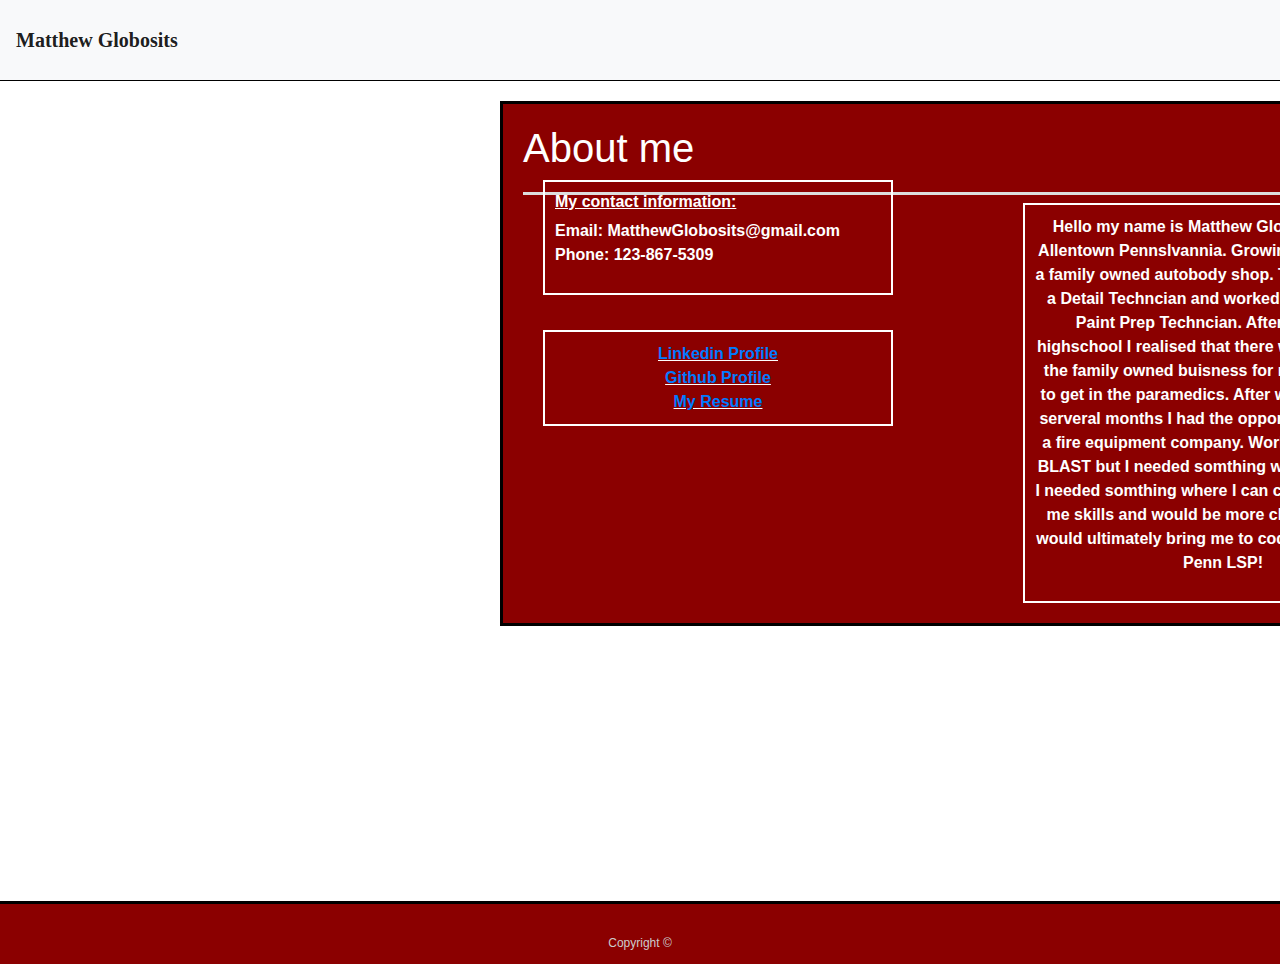
<file: index.html>
<!doctype html>
<html lang="en-us">

<head>
  <meta charset="UTF-8">
  <title>About | Matthew Globosits</title>
  <link rel="stylesheet" type="text/css" href="./style.css">
  <link rel="stylesheet" href="https://stackpath.bootstrapcdn.com/bootstrap/4.4.1/css/bootstrap.min.css"
    integrity="sha384-Vkoo8x4CGsO3+Hhxv8T/Q5PaXtkKtu6ug5TOeNV6gBiFeWPGFN9MuhOf23Q9Ifjh" crossorigin="anonymous">
  <script src="https://stackpath.bootstrapcdn.com/bootstrap/4.4.1/js/bootstrap.min.js"
    integrity="sha384-wfSDF2E50Y2D1uUdj0O3uMBJnjuUD4Ih7YwaYd1iqfktj0Uod8GCExl3Og8ifwB6"
    crossorigin="anonymous"></script>
</head>

<body>
  <div class="layout">
    <div class="row">
      <div class="col-lg-12 col-xs-12">
        <header>
          <nav class="navbar navbar-expand-lg navbar-light bg-light">
            <a class="navbar-brand" href="#">Matthew Globosits</a>
            <button class="navbar-toggler" type="button" data-toggle="collapse" data-target="#navbarNav"
              aria-controls="navbarNav" aria-expanded="false" aria-label="Toggle navigation">
              <span class="navbar-toggler-icon"></span>
            </button>
            <div class="collapse navbar-collapse" id="navbarNav">
              <ul class="navbar-nav">
                <li class="nav-item active">
                  <a class="nav-link" href="index.html">About </a>
                </li>
                <li class="nav-item">
                  <a class="nav-link" href="portfolio.html">My work</a>
                </li>
                <li class="nav-item">
                  <a class="nav-link" href="contact.html">Contact</a>
                </li>

              </ul>
            </div>
          </nav>
        </header>
      </div>
    </div>
  </div>

  <div class="layout">
  
      <div class="card-body ">
        <!-- <div class="col-lg-12 col-xs-12"> -->
          <h1>About me</h1>
          <!-- <div class="image">
            <img
              src="https://media1.giphy.com/media/wR4bJk4jF5Tl6/giphy.gif?cid=790b76119bdd7355114b678350e3bef7f8daa4e85f1417f9&rid=giphy.gif"
              class="card-img-top col-xs-3" alt="...">
            </div> -->

              <div class="info col-xs-3">
                <h6>My contact information:</h6> 
                
                    <p>
                  Email: MatthewGlobosits@gmail.com
                  <br>
                  Phone: 123-867-5309
                </p>
              </div>
        <div class="box-1">
          <a href="https://www.linkedin.com/in/matthew-globosits-b735b3198/">Linkedin Profile</a>
          <br>
            <a href="https://github.com/MatthewGlobosits">Github Profile</a>
            <br>
            <a href="https://my.indeed.com/p/matthewg-m714iyu">My Resume</a>
        </div>
      <div class="text">
          <p> Hello my name is Matthew Globosits. I live in Allentown Pennslvannia. Growing up I worked in a family
            owned autobody shop. There I started as a Detail Techncian and worked my way up to a Paint Prep Techncian.
            After graduating highschool I realised that there wasn't a future at the family owned buisness for me, so I
            decided to get in the paramedics. After working there for serveral months I had the opportunity to work at a
            fire equipment company. Working there was a BLAST but I needed somthing with more growth. I needed somthing
            where I can constintly inprove me skills and would be more challenging. This would ultimately bring me to coding
            bootcamp at Penn LSP!</p>
            </div>
        </div>
      </div>
    
  
  
  
  <div class="footer col-lg-12 ">
    <footer>
      Copyright &copy;
    </footer>
    </div>

</body>

</html>
</file>
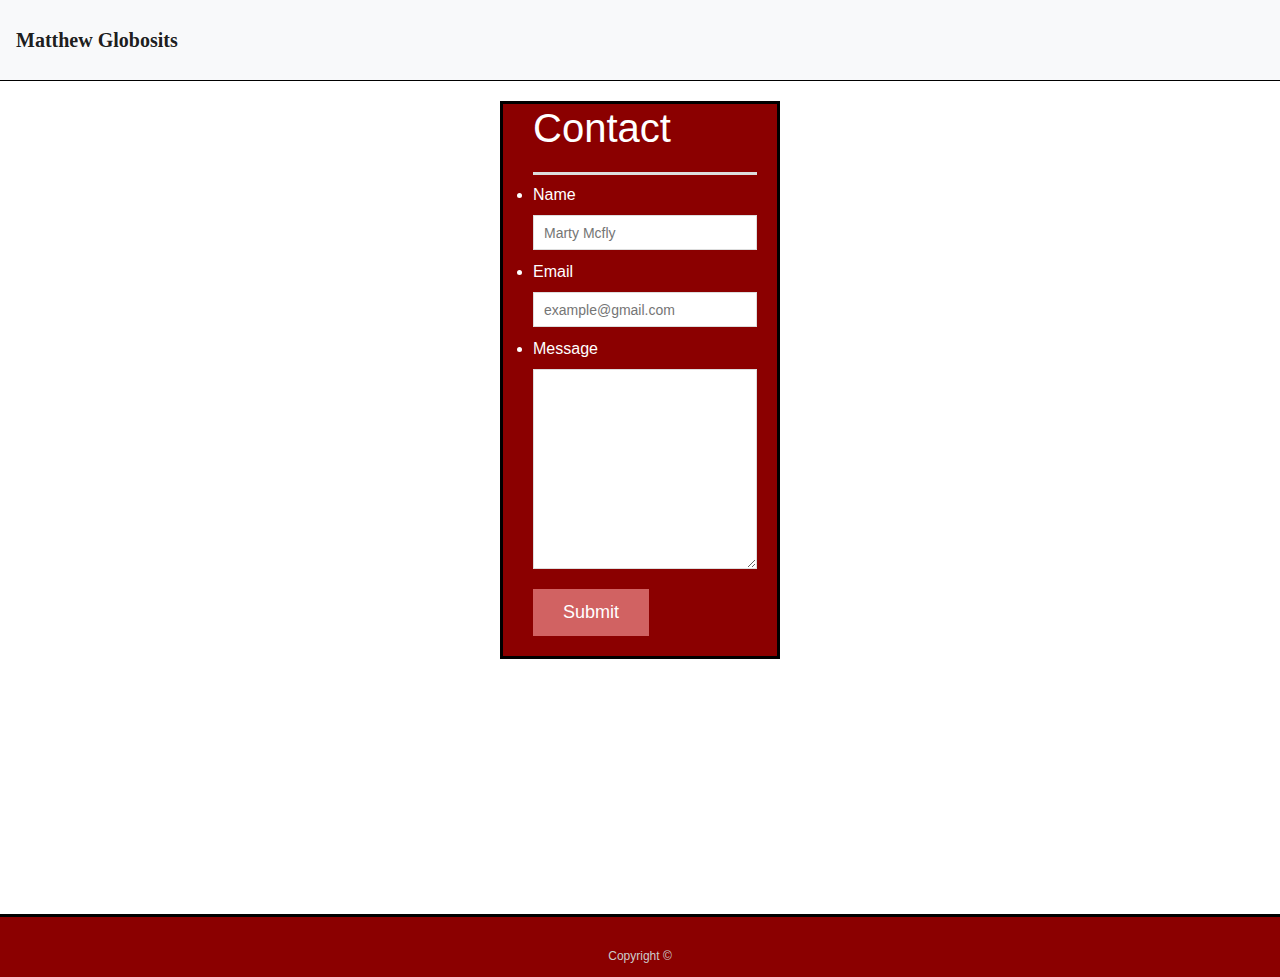
<file: contact.html>
<!doctype html>
<html lang="en-us">

<head>
  <meta charset="UTF-8">
  <title>Contact | Matthew Globosits</title>
  <link rel="stylesheet" type="text/css" href="style.css">
  <link rel="stylesheet" href="https://stackpath.bootstrapcdn.com/bootstrap/4.4.1/css/bootstrap.min.css"
    integrity="sha384-Vkoo8x4CGsO3+Hhxv8T/Q5PaXtkKtu6ug5TOeNV6gBiFeWPGFN9MuhOf23Q9Ifjh" crossorigin="anonymous">
  <script src="https://stackpath.bootstrapcdn.com/bootstrap/4.4.1/js/bootstrap.min.js"
    integrity="sha384-wfSDF2E50Y2D1uUdj0O3uMBJnjuUD4Ih7YwaYd1iqfktj0Uod8GCExl3Og8ifwB6" crossorigin="anonymous">

    </script>
</head>

<body>
  <header>
    <nav class="navbar navbar-expand-lg navbar-light bg-light">
      <a class="navbar-brand" href="#">Matthew Globosits</a>
      <button class="navbar-toggler" type="button" data-toggle="collapse" data-target="#navbarNav"
        aria-controls="navbarNav" aria-expanded="false" aria-label="Toggle navigation">
        <span class="navbar-toggler-icon"></span>
      </button>
      <div class="collapse navbar-collapse" id="navbarNav">
        <ul class="navbar-nav">
          <li class="nav-item active">
            <a class="nav-link" href="index.html">About <span class="sr-only">(current)</span></a>
          </li>
          <li class="nav-item">
            <a class="nav-link" href="portfolio.html">My work</a>
          </li>
          <li class="nav-item">
            <a class="nav-link" href="contact.html">Contact</a>
          </li>

        </ul>
      </div>
    </nav>
  </header>
  <div class="layout">
    <div class="row">
      <div class=" col-lg-12 col-xs-6">
        <div id="main-container" class="container-1">
          <section class="main-section">
            <h1>Contact</h1>

            <form id="contact-form">
              <ul>
                <li>
                  <label for="name">Name</label>
                  <input type="text" id="name" name="name" placeholder="Marty Mcfly" required="required">
                </li>
                <li>
                  <label for="email">Email</label>
                  <input type="email" id="email" name="email" placeholder="example@gmail.com" required="required">
                </li>
                <li>
                  <label for="message">Message</label>
                  <textarea id="message" name="message" required="required"></textarea>
                </li>
              </ul>
              <input type="submit">
            </form>

          </section>

        </div>
      </div>
    </div>
  </div>







  <div class="layout">
    <div class="row">
      <div class=" col-lg-12">
        <div class="col-xs-12">
          
          <div class="footer-2">
            <footer>
              Copyright &copy;
            </footer>
            </div>
          </div>
        </div>
      </div>
    </div>
</body>

</html>
</file>
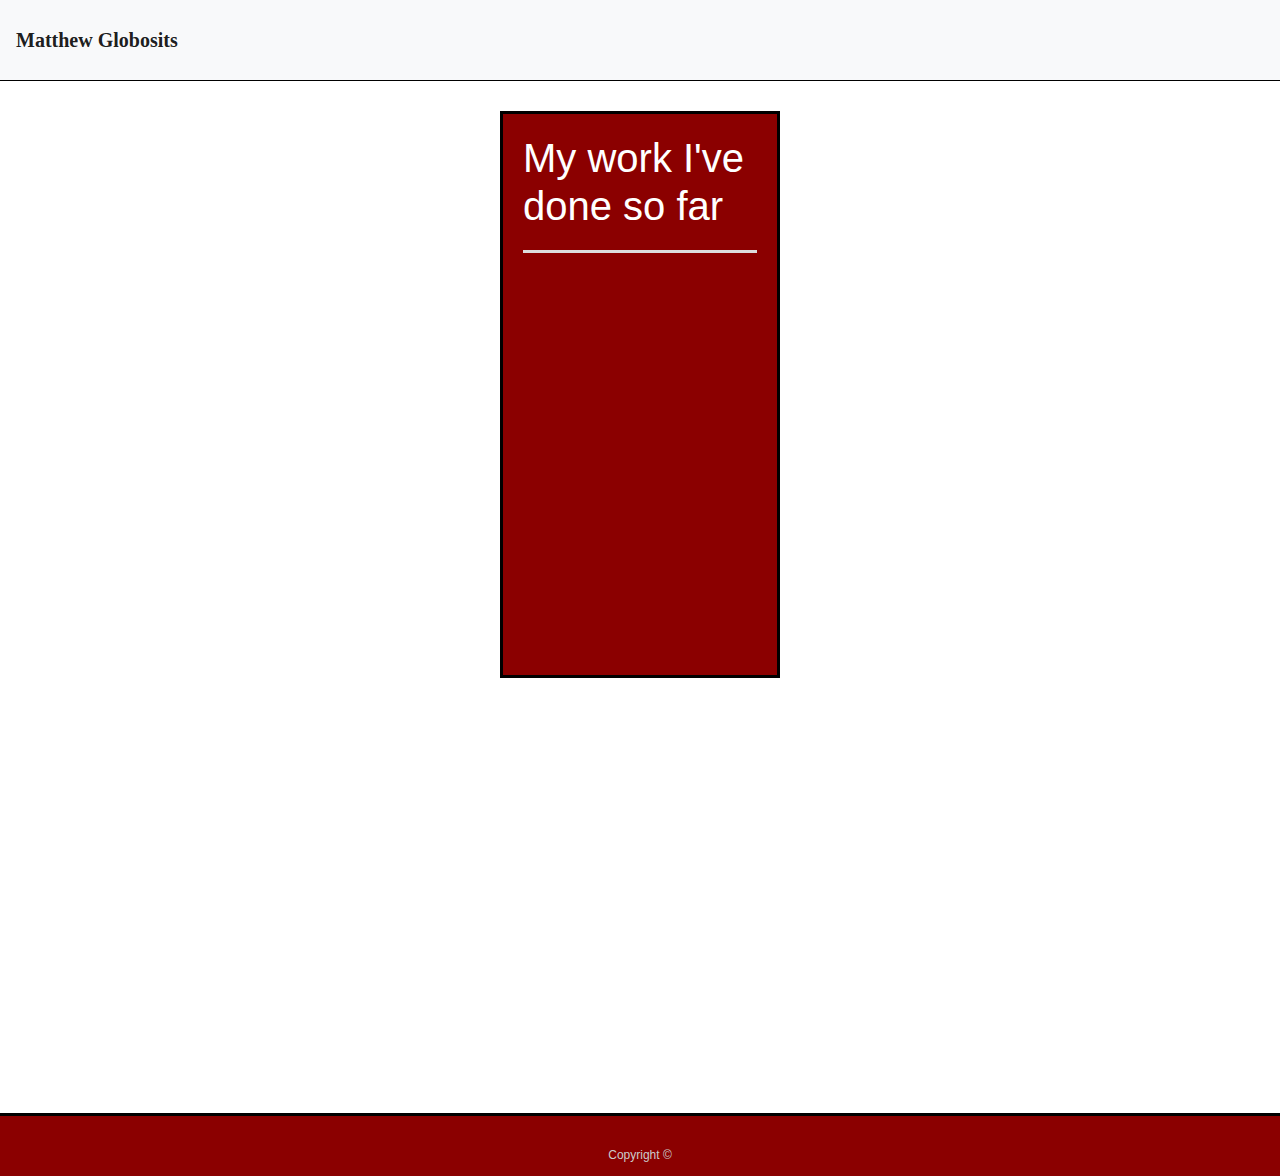
<file: portfolio.html>
<!doctype html>
<html lang="en-us">

<head>
  <meta charset="UTF-8">
  <title>Portfolio | Your Name</title>
  <link rel="stylesheet" type="text/css" href="style.css">
  <link rel="stylesheet" href="https://stackpath.bootstrapcdn.com/bootstrap/4.4.1/css/bootstrap.min.css"
    integrity="sha384-Vkoo8x4CGsO3+Hhxv8T/Q5PaXtkKtu6ug5TOeNV6gBiFeWPGFN9MuhOf23Q9Ifjh" crossorigin="anonymous">
  <script src="https://stackpath.bootstrapcdn.com/bootstrap/4.4.1/js/bootstrap.min.js"
    integrity="sha384-wfSDF2E50Y2D1uUdj0O3uMBJnjuUD4Ih7YwaYd1iqfktj0Uod8GCExl3Og8ifwB6"
    crossorigin="anonymous"></script>
</head>

<body>
  <header>
    <nav class="navbar navbar-expand-lg navbar-light bg-light">
      <a class="navbar-brand" href="index.html">Matthew Globosits</a>
      <button class="navbar-toggler" type="button" data-toggle="collapse" data-target="#navbarNav"
        aria-controls="navbarNav" aria-expanded="false" aria-label="Toggle navigation">
        <span class="navbar-toggler-icon"></span>
      </button>
      <div class="collapse navbar-collapse" id="navbarNav">
        <ul class="navbar-nav">
          <li class="nav-item active">
            <a class="nav-link" href="index.html">About <span class="sr-only">(current)</span></a>
          </li>
          <li class="nav-item">
            <a class="nav-link" href="portfolio.html">My work</a>
          </li>
          <li class="nav-item">
            <a class="nav-link" href="contact.html">Contact</a>
          </li>
        </ul>
      </div>
    </nav>
  </header>

  <div id="main-box" class="box">
    <section class="main-section">
      <h1>My work I've done so far</h1>
      <div class="work-box"> 
      <!-- word guess game -->
      <div class="work col-sm-6">
        <h3> <a href="https://matthewglobosits.github.io/Word-Guess-Game/" alt="Word Guess" style="color: white;">Word Guess</a></h3>
      </div>
        <!-- crystal game -->
        <div class="work1 col-sm-6">
          <h3> <a href="https://matthewglobosits.github.io/Unit-4-game/" alt="Word Guess" style="color: white;">Crystal Game</a></h3> 
        </div>
        
        <!-- trivia game -->
        <div class="work2 col-sm-6">
          <h3> <a href=" https://matthewglobosits.github.io/TriviaGame/" alt="Trivia Game" style="color: white;">Trivia Game</a></h3>
        </div>
        
        <!-- project-1-->
        <div class="work3 col-sm-6">
          <h3> <a href="https://matthewglobosits.github.io/project-2/" alt="Word Guess" style="color: white;">Project 1</a></h3>         
        </div>
        
        <!-- giphy -->
        <div class="work4 col-sm-6">
          <h3> <a href="https://matthewglobosits.github.io/section-6-hw/" alt="Word Guess" style="color: white;">Giphy</a></h3>
        </div>
      </div>
        </section>
      </section>

  </div>

  <div class="footer-1">
    <footer>
      Copyright &copy;
    </footer>
    </div>
</body>

</html>
</file>
<file: style.css>
*{
    margin: 0;
    padding: 0;
  }
  /* body{
    overflow: hidden;
  } */
  header{
    border-bottom: 1px black solid;
  }

  .navbar-brand{ 
    float: left;
    font-family: Georgia, Times, "Times New Roman", serif;
    font-size: 30px;
    font-weight: 700;
    line-height: 90px;
    color: #ffffff;
    text-align: center;
    text-decoration: none;
  }
    
  
  .navbar-nav{
    float: right;
    margin-left: 1200px;
  }

  .nav-item{
    color:white;
    font-weight: bold;
  }

  .card-body{
    
    background-color: darkred;
    font-weight: 900;
    color: white;
    width: 100%;
    max-width: 960px;
    min-width: 960px;
    padding: 30px;
    margin-left: 500px;  
    margin-top: 20px;
    border: 3px solid black;
    /* min-height: 600px; */
  }
.home-page-img{
 height: 300px;
 width:300px;

}
  .info h6{
  font-weight: bold;
  color: white;
  text-decoration: underline;
}
  h1{
  padding-bottom: 20px;
  font-size: 30px;
  line-height: 49px;
  border-bottom: 3px solid #dddddd;
  }
.container{
 
  margin-top: 600px;
  padding: 30px 0;
  font-size: 12px;
  color: #ffffff;
  color: #cccccc;
  text-align: center;
  background: darkred;
  border-top: 3px solid black;
  height: 50px;
  
}

.container-1{
background-color: darkred;
color: white;
margin-left: 500px;
margin-right: 500px;
margin-top: 20px;
border: black solid 3px;
padding-right: 20px;
padding-bottom: 20px;
padding-left: 30px;
min-height: 500px;
}


#contact-form ul {
  margin-bottom: 20px;
}

#contact-form li {
  margin-bottom: 10px;
}

label,
input[type=text],
input[type=email],
textarea {
  display: block;
  width: 100%;
}

input[type=text],
input[type=email],
textarea {
  height: 35px;
  padding: 0 10px;
  font-size: 14px;
  border: 1px solid #dddddd;
}

textarea {
  height: 200px;
}

input[type=submit] {
  padding: 10px 30px;
  font-size: 18px;
  color: #ffffff;
  cursor: pointer;
  background-color: rgb(209, 98, 98);
  border: 0 none;
}
.work-box{
  margin-left: 300px;
}
.box{
  background-color: darkred;
  color: white;
  margin-right: 500px;
  margin-top: 30px;
  margin-left: 500px;
  padding-right:20px;
  padding-bottom: 20px;
  padding-left: 20px;
  padding-top:20px;
  border: solid 3px black ;
  position: relative;
} 

.work{
  
  text-align: center;
  margin-top: 10px;
  border: solid 2px white;
}

 .work1{
   
  text-align: center;
  margin-top: 10px;
  border: solid 2px white;
}
 .work2{
  
  text-align: center;
  margin-top: 0px;
  border: solid 2px white;
 }

 .work3{
   text-align: center;
   margin-top: 10px;
   border: solid 2px white;
}
  .work4{
   text-align: center;
   margin-top: 10px;
   border: solid 2px white;
 }
        
.box-1{
  padding: 10px;
  margin-top: 150px;
  border: solid white 2px;
  width: 350px;
  position: absolute;
  top: 180px;
  margin-left: 20px;
  text-align: center;
  text-decoration: underline;
}



/* .work {
  position: relative;
  float: left;
  width: 274px;
  margin-top: 50px;
  overflow: hidden;
  background-color: darkred;
  padding:50px;
} */




/* .work:nth-child(even) {
  margin-right: 40px;
} */

/* .work img {
  width: 100%;
  border: 0 none;
  opacity: 0.8;
} */

/* .work h3 {
  position: absolute;
  bottom: 20px;
  width: 100%;
  padding: 15px;
  margin-bottom: 0;
  font-weight: 300;
  line-height: 30px;
  color: #ffffff;
  text-align: center;
  background:darkred;
  border-bottom: 0;
} */

/* .auth-image {
  float: left;
  width: 200px;
  height: auto;
  margin-top: 10px;
  margin-right: 25px;
} */
/* .layout{
margin:0 auto;
}
@media (min-width: 960px) {
p{font: 1.5rem;}
}
@media (min-width:768px) {
p{font-size:1.25rem;}
}
@media(min-width:640px) {
p{font-size: 1.05rem; }
} */
.image{
  
  width: 200px;
  height: 200px;
}
.info{
  padding: 10px;
/* margin-top: 10px; */
border: solid white 2px;
width: 350px;
position: absolute;
top: 180px;
margin-left: 20px;
}

.text{
  text-align: center;
  padding: 10px;
  border: solid white 2px;
  padding: 10px;
  width: 400px;
  position: relative;
  left: 500px;
  /* margin-bottom: 30px; */
  /* top: 20px; */ 
}

.footer{
  margin-top: 275px;
  padding: 30px 0;
  font-size: 12px;
  color: #ffffff;
  color: #cccccc;
  text-align: center;
  background: darkred;
  border-top: 3px solid black;
  height: 50px;
  
}
/* portfolio */
.footer-1{
  margin-top: 435px;
  padding: 30px 0;
  font-size: 12px;
  color: #ffffff;
  color: #cccccc;
  text-align: center;
  background: darkred;
  border-top: 3px solid black;
  height: 50px;
  overflow: hidden;
  
}


.footer-2{
  margin-top: 255px;
  padding: 30px 0;
  font-size: 12px;
  color: #ffffff;
  color: #cccccc;
  text-align: center;
  background: darkred;
  border-top: 3px solid black;
  height: 50px;
  
}
</file>
